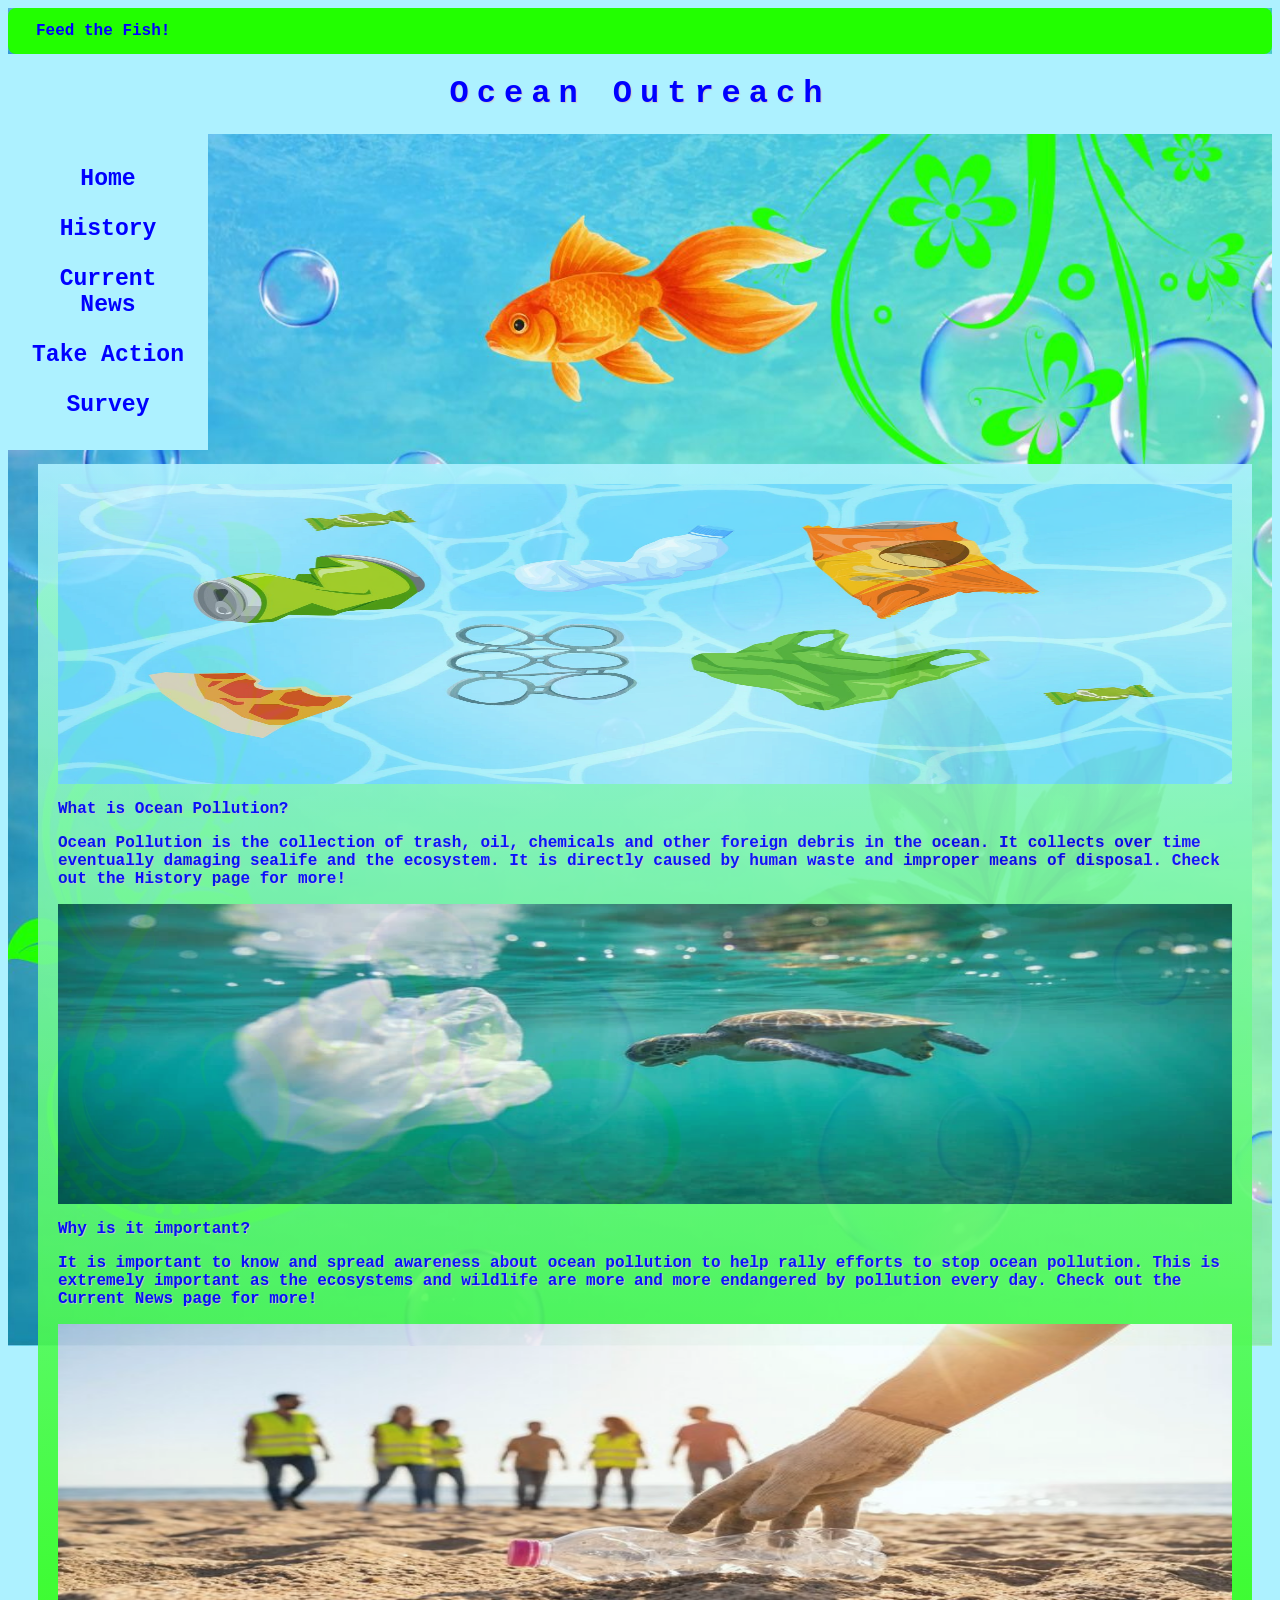
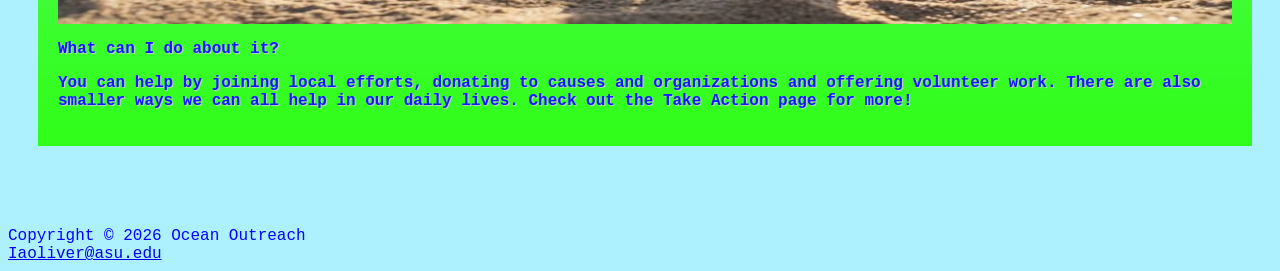
<file: index.html>
<!DOCTYPE html>
<html lang="en">
<head>
  <link rel="stylesheet" href="Ocean.css">
    <title>Ocean Outreach</title>
    <meta charset="UTF-8">
    <meta name="Viewport" content="width=device-width, initial-scale=1.0">
</head>
<body>
<div id="wrapper">
    <input type="checkbox" id="confetti-toggle" hidden>
  <label for="confetti-toggle" class="btn">Feed the Fish!</label>

  <div class="confetti-container" aria-hidden="true">
    <div class="piece"></div><div class="piece"></div><div class="piece"></div>
    <div class="piece"></div><div class="piece"></div><div class="piece"></div>
    <div class="piece"></div><div class="piece"></div><div class="piece"></div>
    <div class="piece"></div><div class="piece"></div><div class="piece"></div>
    <div class="piece"></div><div class="piece"></div><div class="piece"></div>
    <div class="piece"></div><div class="piece"></div><div class="piece"></div>
    <div class="piece"></div><div class="piece"></div><div class="piece"></div>
    <div class="piece"></div><div class="piece"></div><div class="piece"></div>
    <div class="piece"></div><div class="piece"></div><div class="piece"></div>
    <div class="piece"></div><div class="piece"></div><div class="piece"></div>
  </div>
    <header>
         <h1><a href="index.html"> Ocean Outreach</a></h1>
        </header>
        <div class="page-layout">
        <nav class="sidebar">
          <ul>
           <li><a href="index.html">Home</a></li>
           <li><a href="History.html">History</a></li>
           <li><a href="Currentnews.html">Current News</a></li>
           <li> <a href="TakeAction.html">Take Action</a></li>
           <li><a href="Survey.html">Survey</a></li>
          </ul>
        </nav>
        <h2>
    <main class="column-container">
     <div class="column"> 
            <div class="image1" id="image1"></div>
            <p> What is Ocean Pollution?</p>
            <p> Ocean Pollution is the collection of trash, oil, chemicals and other foreign debris in the ocean. It collects over time eventually damaging sealife and the ecosystem. It is directly caused by human waste and improper means of disposal. Check out the History page for more!</p>
        <div class="image2" id="image2"></div>
            <p> Why is it important?</p>
        <p> It is important to know and spread awareness about ocean pollution to help rally efforts to stop ocean pollution. This is extremely important as the ecosystems and wildlife are more and more endangered by pollution every day. Check out the Current News page for more! </p>
        <div class="image3" id="image3"></div>
        <p> What can I do about it?</p>
        <p> You can help by joining local efforts, donating to causes and organizations and offering volunteer work. There are also smaller ways we can all help in our daily lives. Check out the Take Action page for more!</p></div>
       </h2>
        </div> 
    </main>
    <footer class="footer"></footer>
         Copyright &copy; 2026 Ocean Outreach<br>
        <a href="mailto:Iaoliver@asu.edu">Iaoliver@asu.edu</a>
    </footer>
</div>
</body>
</html>
</file>
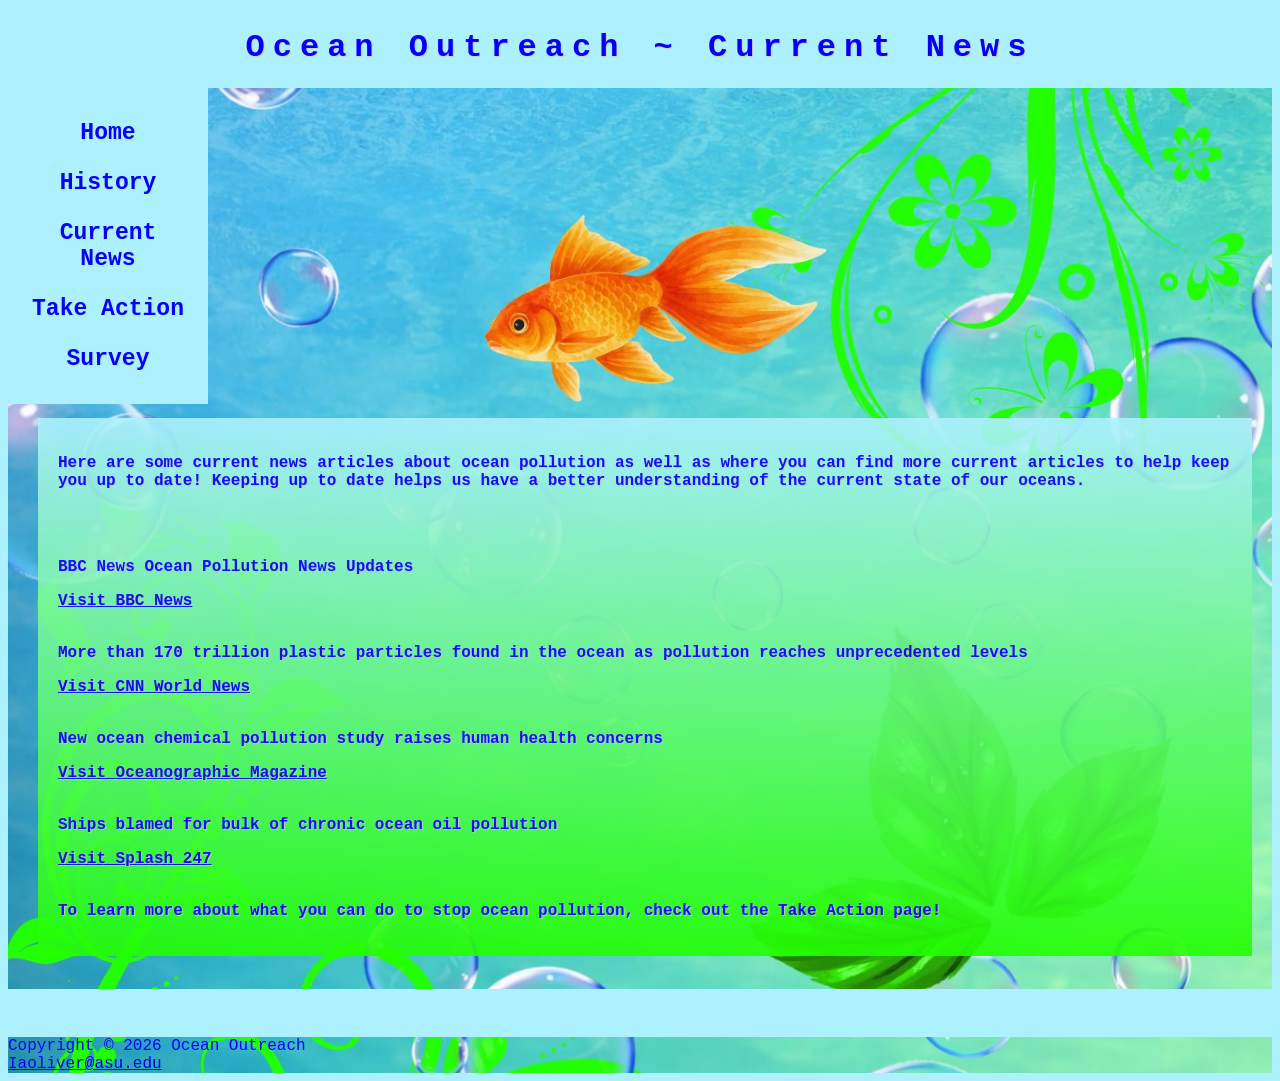
<file: Currentnews.html>
<!DOCTYPE html>
<html lang="en">
<head>
  <link rel="stylesheet" href="Ocean.css">
    <title>Ocean Outreach</title>
    <meta charset="UTF-8">
    <meta name="Viewport" content="width=device-width, initial-scale=1.0">
</head>
<body>
<div id="wrapper">
    <header>
         <h1><a href="index.html"> Ocean Outreach ~ Current News</a></h1>
        </header>
        <div class="page-layout">
        <nav class="sidebar">
          <ul>
           <li><a href="index.html">Home</a></li>
           <li><a href="History.html">History</a></li>
           <li><a href="Currentnews.html">Current News</a></li>
           <li> <a href="TakeAction.html">Take Action</a></li>
           <li><a href="Survey.html">Survey</a></li>
          </ul>
        </nav>
        <h2>
    <main class="column-container">
     <div class="column"> 
        <p> Here are some current news articles about ocean pollution as well as where you can find more current articles to help keep you up to date! Keeping up to date helps us have a better understanding of the current state of our oceans.</p>
        <br>
        <br>
        <p> BBC News Ocean Pollution News Updates</p>
            <a href="https://www.bbc.com/news/topics/cnegp3jvj32t" title="Go to BBC News">Visit BBC News</a>
<br>
<br>
            <p> More than 170 trillion plastic particles found in the ocean as pollution reaches unprecedented levels</p>
            <a href="https://www.cnn.com/2023/03/08/world/ocean-plastic-pollution-climate-intl" title="Go to CNN World News">Visit CNN World News</a>
<br>
<br>
            <p> New ocean chemical pollution study raises human health concerns</p>
            <a href="https://oceanographicmagazine.com/news/new-ocean-chemical-pollution-study-raises-human-health-concerns/" title="Go to Oceanographic Magazine">Visit Oceanographic Magazine</a>
<br>
<br>
            <p> Ships blamed for bulk of chronic ocean oil pollution</p>
            <a href="https://splash247.com/ships-blamed-for-bulk-of-chronic-ocean-oil-pollution/" title="Go to Splash 247">Visit Splash 247</a>
<br>

            <br>
            <p> To learn more about what you can do to stop ocean pollution, check out the Take Action page!</p></div>
       </h2>
        </div> 
    </main>
    <footer class="footer"></footer>
         Copyright &copy; 2026 Ocean Outreach<br>
        <a href="mailto:Iaoliver@asu.edu">Iaoliver@asu.edu</a>
    </footer>
</div>
</body>
</html>
</file>
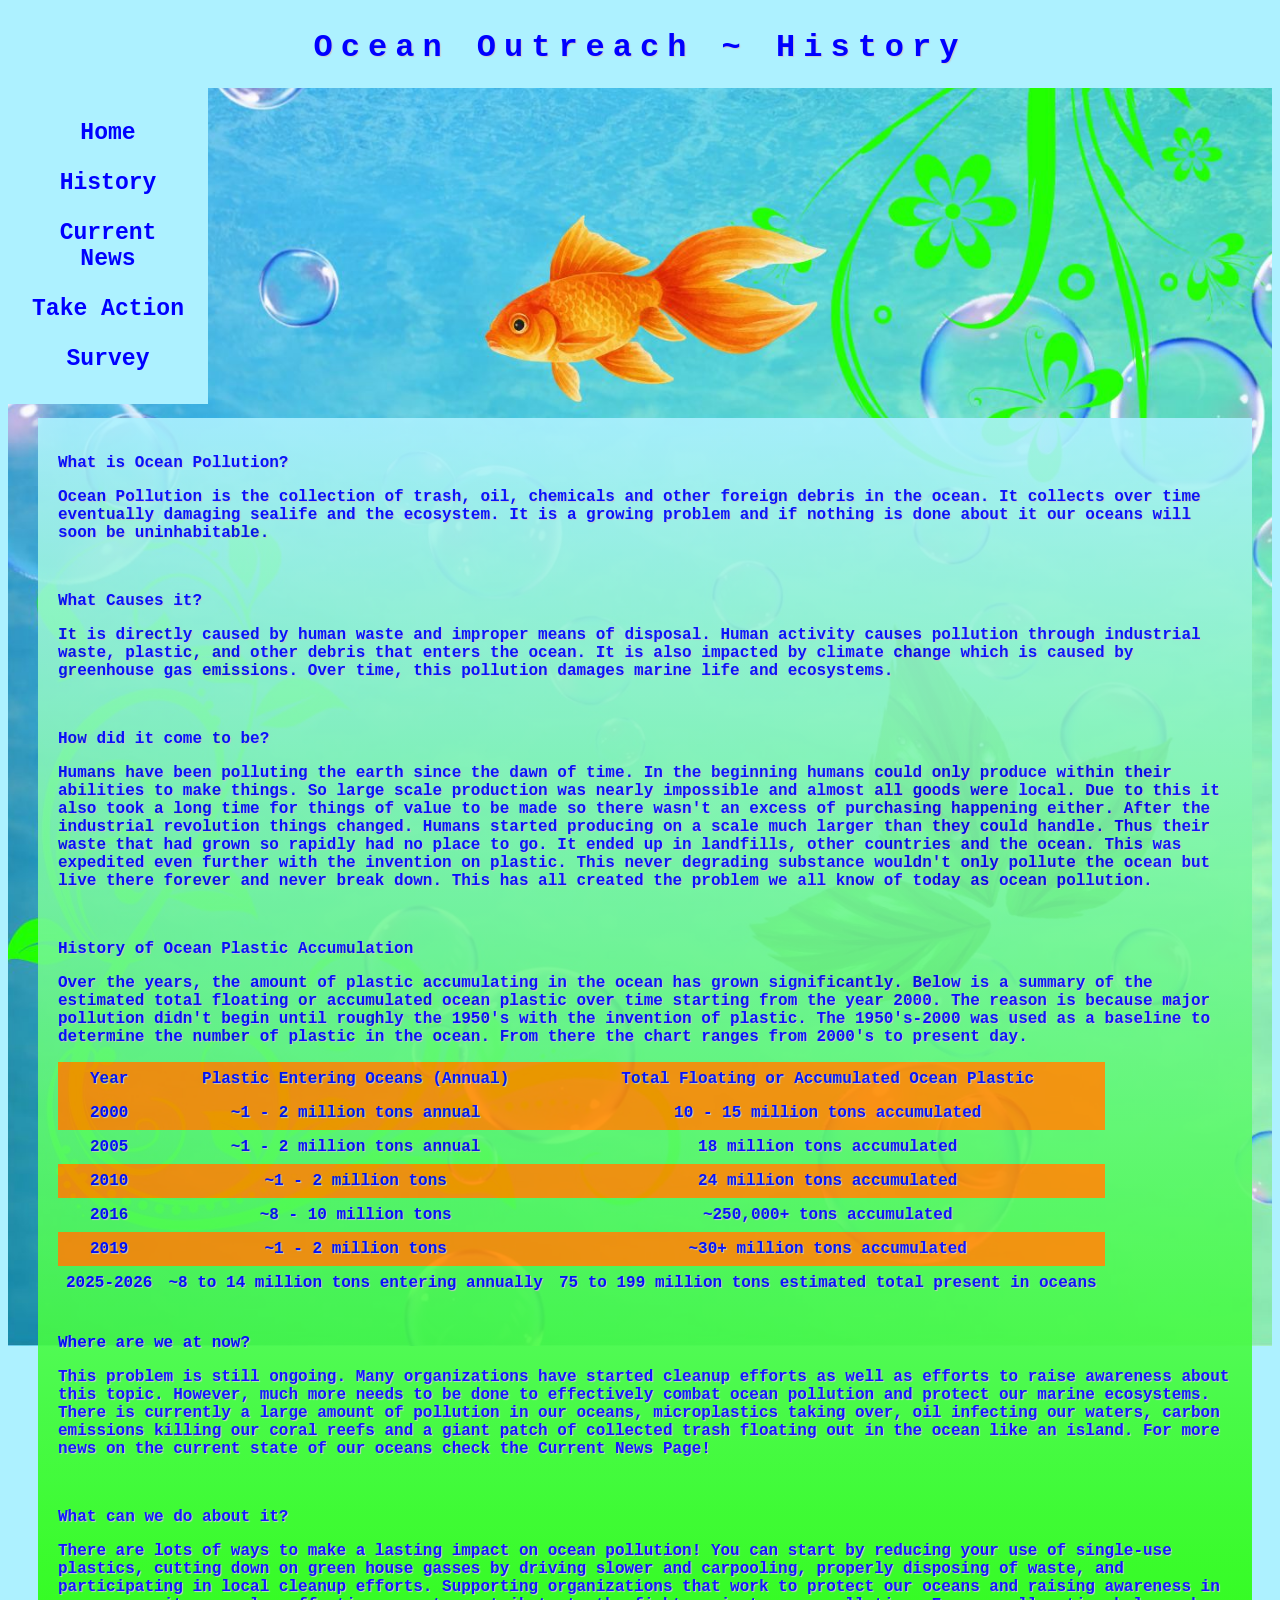
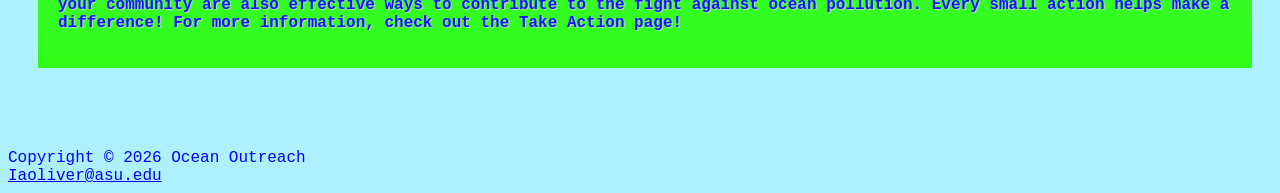
<file: History.html>
<!DOCTYPE html>
<html lang="en">
<head>
  <link rel="stylesheet" href="Ocean.css">
    <title>Ocean Outreach</title>
    <meta charset="UTF-8">
    <meta name="Viewport" content="width=device-width, initial-scale=1.0">
</head>
<body>
<div id="wrapper">
    <header>
         <h1><a href="index.html"> Ocean Outreach ~ History</a></h1>
        </header>
        <div class="page-layout">
        <nav class="sidebar">
          <ul>
           <li><a href="index.html">Home</a></li>
           <li><a href="History.html">History</a></li>
           <li><a href="Currentnews.html">Current News</a></li>
           <li> <a href="TakeAction.html">Take Action</a></li>
           <li><a href="Survey.html">Survey</a></li>
          </ul>
        </nav>
        <h2>
    <main class="column-container">
     <div class="column"> 
            <p> What is Ocean Pollution?</p>
             <p> Ocean Pollution is the collection of trash, oil, chemicals and other foreign debris in the ocean. It collects over time eventually damaging sealife and the ecosystem. It is a growing problem and if nothing is done about it our oceans will soon be uninhabitable.</p>
             <br>
             <p> What Causes it?</p>
             <p>  It is directly caused by human waste and improper means of disposal. Human activity causes pollution through industrial waste, plastic, and other debris that enters the ocean. It is also impacted by climate change which is caused by greenhouse gas emissions. Over time, this pollution damages marine life and ecosystems.</p>
             <br>
             <p> How did it come to be?</p>
             <p> Humans have been polluting the earth since the dawn of time. In the beginning humans could only produce within their abilities to make things. So large scale production was nearly impossible and almost all goods were local. Due to this it also took a long time for things of value to be made so there wasn't an excess of purchasing happening either. After the industrial revolution things changed. Humans started producing on a scale much larger than they could handle. Thus their waste that had grown so rapidly had no place to go. It ended up in landfills, other countries and the ocean. This was expedited even further with the invention on plastic. This never degrading substance wouldn't only pollute the ocean but live there forever and never break down. This has all created the problem we all know of today as ocean pollution. </p>
                    <br>
             <h3>History of Ocean Plastic Accumulation</h3>
        <p>Over the years, the amount of plastic accumulating in the ocean has grown significantly. Below is a summary of the estimated total floating or accumulated ocean plastic over time starting from the year 2000. The reason is because major pollution didn't begin until roughly the 1950's with the invention of plastic. The 1950's-2000 was used as a baseline to determine the number of plastic in the ocean. From there the chart ranges from 2000's to present day.</p>
   <table>
    <thead>
        <tr>
            <th class="Year">Year</th>
            <th class="Plastic Entering Oceans (Annual)">Plastic Entering Oceans (Annual) </th>
            <th class="Amount of plastic entering the ocean">Total Floating or Accumulated Ocean Plastic</th>
        </tr>
    </thead>
    <tbody>
        <tr>
            <th class="Year">2000</th>
            <th class="Plastic Entering Oceans (Annual)">~1 - 2 million tons annual</th>
            <th class="Amount of plastic entering the ocean">10 - 15 million tons accumulated</th>
        </tr>
        <tr>
            <th class="Year">2005</th>
            <th class="Plastic Entering Oceans (Annual)">~1 - 2 million tons annual</th>
            <th class="Amount of plastic entering the ocean">18 million tons accumulated</th>
        </tr>
        <tr>
            <th class="Year">2010</th>
            <th class="Plastic Entering Oceans (Annual)">~1 - 2 million tons</th>
            <th class="Amount of plastic entering the ocean">24 million tons accumulated</th>
        </tr>
        <tr>
            <th class="Year">2016</th>
            <th class="Plastic Entering Oceans (Annual)">~8 - 10 million tons</th>
            <th class="Amount of plastic entering the ocean">~250,000+ tons accumulated</th>
        </tr>
        <tr>
            <th class="Year">2019</th>
            <th class="Plastic Entering Oceans (Annual)">~1 - 2 million tons</th>
            <th class="Amount of plastic entering the ocean">~30+ million tons accumulated</th>
        </tr>
         <tr>
            <th class="Year">2025-2026</th>
            <th class="Plastic Entering Oceans (Annual)">~8 to 14 million tons entering annually</th>
            <th class="Amount of plastic entering the ocean">75 to 199 million tons estimated total present in oceans </th>
        </tr>
    </tbody>
   </table>
   <br>
             <p> Where are we at now?</p>
             <p> This problem is still ongoing. Many organizations have started cleanup efforts as well as efforts to raise awareness about this topic. However, much more needs to be done to effectively combat ocean pollution and protect our marine ecosystems. There is currently a large amount of pollution in our oceans, microplastics taking over, oil infecting our waters, carbon emissions killing our coral reefs and a giant patch of collected trash floating out in the ocean like an island. For more news on the current state of our oceans check the Current News Page!</p>
            <br> 
             <p> What can we do about it?</p>
             <p> There are lots of ways to make a lasting impact on ocean pollution! You can start by reducing your use of single-use plastics, cutting down on green house gasses by driving slower and carpooling, properly disposing of waste, and participating in local cleanup efforts. Supporting organizations that work to protect our oceans and raising awareness in your community are also effective ways to contribute to the fight against ocean pollution. Every small action helps make a difference! For more information, check out the Take Action page!</p></div>
    </h2>
        </div> 
    </main>
    <footer class="footer"></footer>
         Copyright &copy; 2026 Ocean Outreach<br>
        <a href="mailto:Iaoliver@asu.edu">Iaoliver@asu.edu</a>
    </footer>
</div>
</body>
</html>
</file>
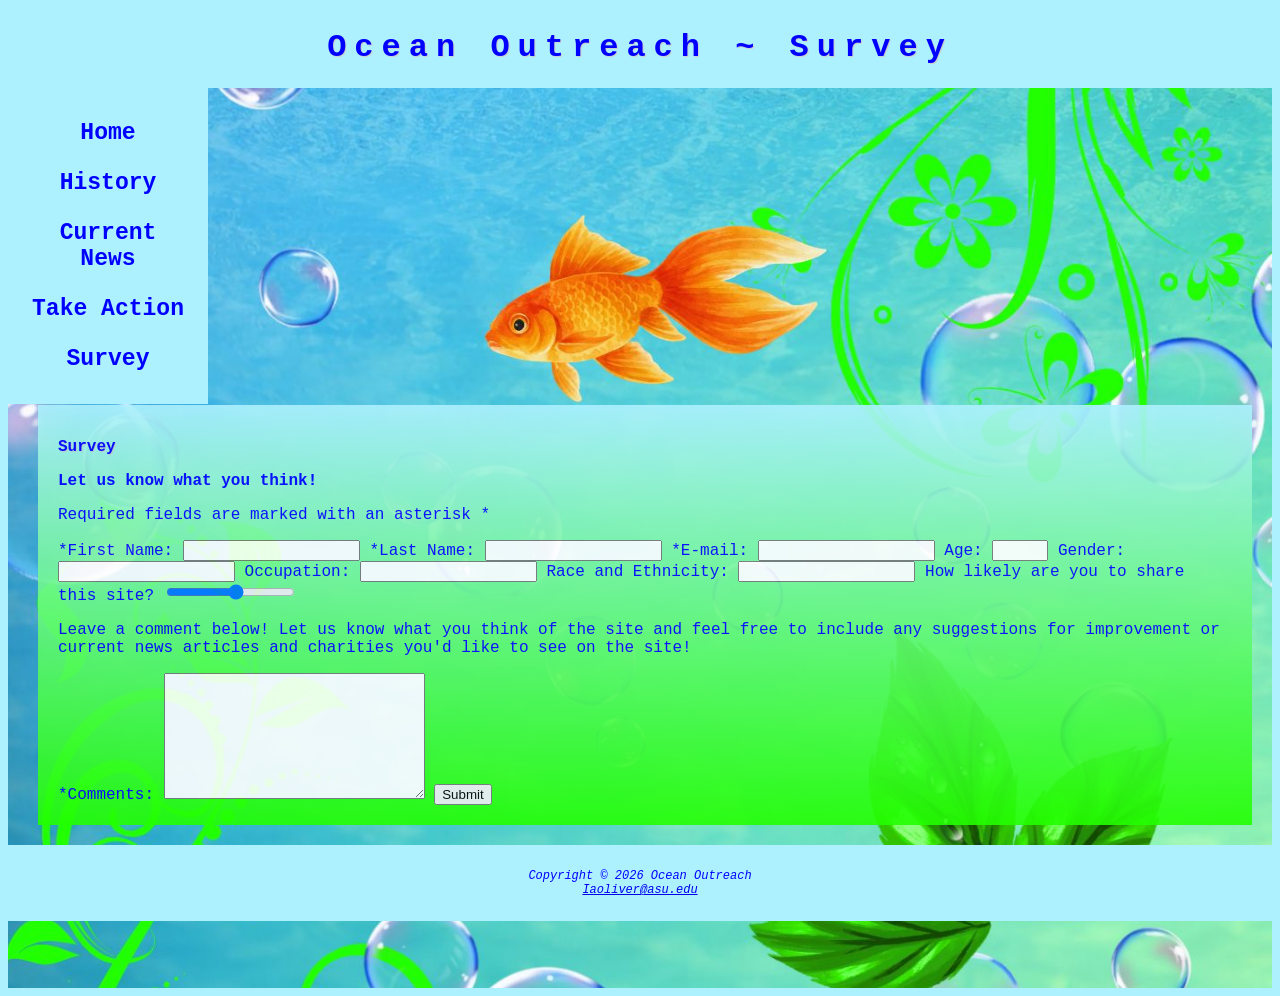
<file: Survey.html>
<!DOCTYPE html>
<html lang="en">
<head>
  <link rel="stylesheet" href="Ocean.css">
    <title>Ocean Outreach</title>
    <meta charset="UTF-8">
    <meta name="Viewport" content="width=device-width, initial-scale=1.0">
</head>
<body>
<div id="wrapper">
    <header>
         <h1><a href="index.html"> Ocean Outreach ~ Survey</a></h1>
        </header>
        <div class="page-layout">
        <nav class="sidebar">
          <ul>
           <li><a href="index.html">Home</a></li>
           <li><a href="History.html">History</a></li>
           <li><a href="Currentnews.html">Current News</a></li>
           <li> <a href="TakeAction.html">Take Action</a></li>
           <li><a href="Survey.html">Survey</a></li>
          </ul>
        </nav>
     
     <main class="column-container">
        <div class="column">
        <h2>Survey</h2>
        <h3>Let us know what you think!</h3>
        <p>Required fields are marked with an asterisk *</p>
        <form action="#" method="post">
            <label for="myFName">
                *First Name:
            </label>
            <input type="text" name="myFName" id="myFName" required="Required">

            <label for="myLName">
                *Last Name:
            </label>
            <input type="text" name="myLName" id="myLName" required="Required">

            <label for="email">
                *E-mail:
            </label>
            <input type="email" name="email" id="email" required="Required">

            <label for="Age">
                Age:
            </label>
            <input type="number" name="Age" id="Age" min="1" max="120">

             <label for="Gender">
                Gender:
            </label>
            <input type="text" name="Gender" id="Gender">

             <label for="Occupation">
                Occupation:
            </label>
            <input type="text" name="Occupation" id="Occupation">

            <label for="RaceandEthnicity">
                Race and Ethnicity:
            </label>
            <input type="text" name="RaceandEthnicity" id="RaceandEthnicity">

            <label for="Howlikelytoshare">
                How likely are you to share this site?
            </label>
            <input type="range" name="Howlikelytoshare" id="Howlikelytoshare" min="1" max="10">

            <p>Leave a comment below! Let us know what you think of the site and feel free to include any suggestions for improvement or current news articles and charities you'd like to see on the site!</p>
            <label for="myComments">
                *Comments:
            </label>
            <textarea name="myComments" id="myComments" rows="8" cols="30"></textarea>

            <input value="Submit" type="Submit" name="Submit" id="Submit">
        </form>
        </div>
    </main>
    <footer>
         Copyright &copy; 2026 Ocean Outreach<br>
        <a href="mailto:Iaoliver@asu.edu">Iaoliver@asu.edu</a>
    </footer>
</div>
</body>
</html>
</file>
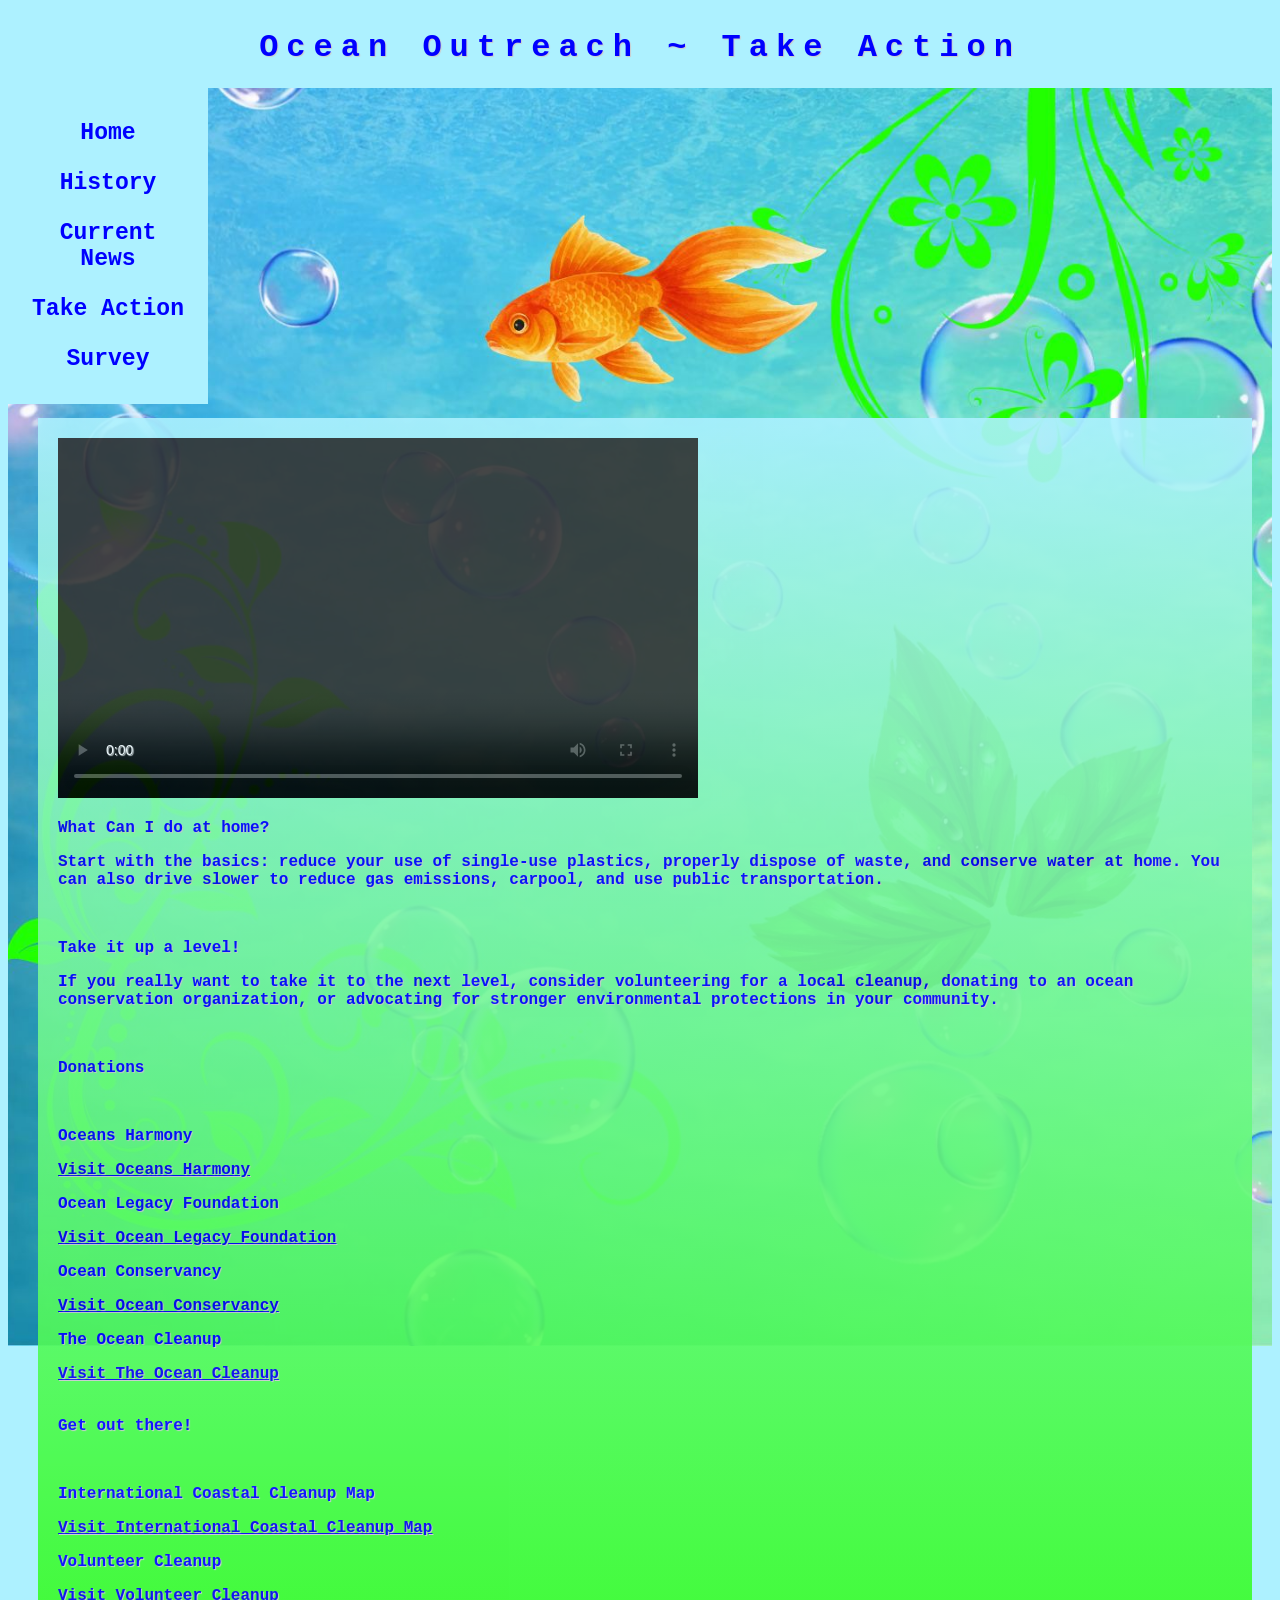
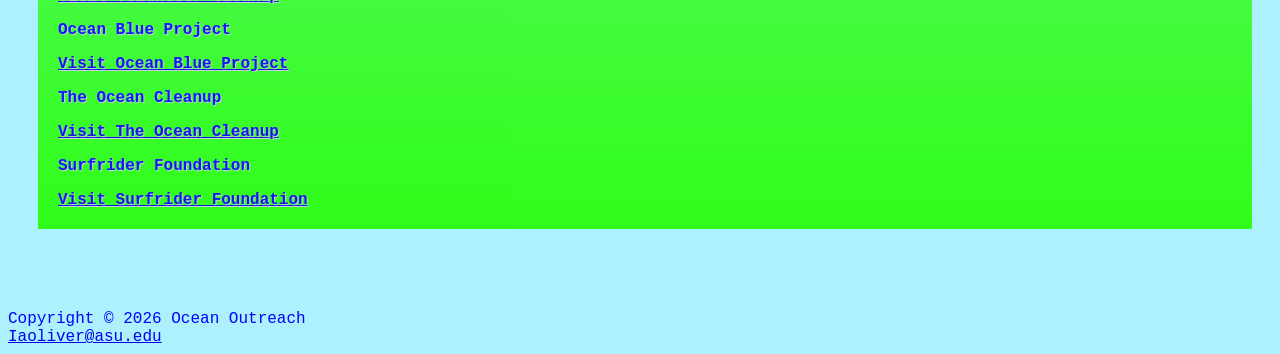
<file: TakeAction.html>
<!DOCTYPE html>
<html lang="en">
<head>
  <link rel="stylesheet" href="Ocean.css">
    <title>Ocean Outreach</title>
    <meta charset="UTF-8">
    <meta name="Viewport" content="width=device-width, initial-scale=1.0">
</head>
<body>
<div id="wrapper">
    <header>
         <h1><a href="index.html"> Ocean Outreach ~ Take Action</a></h1>
        </header>
        <div class="page-layout">
        <nav class="sidebar">
          <ul>
           <li><a href="index.html">Home</a></li>
           <li><a href="History.html">History</a></li>
           <li><a href="Currentnews.html">Current News</a></li>
           <li> <a href="TakeAction.html">Take Action</a></li>
           <li><a href="Survey.html">Survey</a></li>
          </ul>
        </nav>
        <h2>
    <main class="column-container">
     <div class="column"> 
        <video width="640" height="360" controls>
  <source src="Ocean Pollution is plaging our seas.mp4" type="video/mp4">
</video>
             <p><b>What Can I do at home?</b></p>
             <p> Start with the basics: reduce your use of single-use plastics, properly dispose of waste, and conserve water at home. You can also drive slower to reduce gas emissions, carpool, and use public transportation.</p>
             <br>
             <p><b>Take it up a level!</b></p>
             <p> If you really want to take it to the next level, consider volunteering for a local cleanup, donating to an ocean conservation organization, or advocating for stronger environmental protections in your community.</p>
            <br>
             <p><b>Donations</b></p>
             <br>
            <p> Oceans Harmony</p>
            <a href="https://oceansharmony.org/save-ocean/?gad_source=1&gad_campaignid=18696994537&gbraid=0AAAAAojow-aGDVLT-CGwDWXS58kuRgPSx&gclid=Cj0KCQiAzeXXBhCGARIsADO5-zGmIZqnTcyJXaOaFHoWUxTMTSWkV14e_-85RPMbaeSfp_Ri_f83AEcaAmDYEALw_wcB" title="Go to Oceans Harmony">Visit Oceans Harmony</a>
             <p> Ocean Legacy Foundation</p>
            <a href="https://oceanlegacy.ca/give/?gad_source=1&gad_campaignid=24219785932&gbraid=0AAAAACTTvSMHL79OV3XCFiClfBiGAEw3H&gclid=Cj0KCQiAzeXXBhCGARIsADO5-zGVMgJTb1hU3XhohoQUB2Ai-paYPWD2CrBYcUz8af6REQDf8dM0EjsaAmh1EALw_wcB" title="Go to Ocean Legacy Foundation">Visit Ocean Legacy Foundation</a>
            <p> Ocean Conservancy</p>
            <a href="https://donate.oceanconservancy.org/page/179884/donate/1?ea.tracking.id=26IPEDBGXX&en_og_source=GoogleGrant&utm_source=GoogleGrant&utm_medium=paidsearch&utm_campaign=CK-OC-149-DD-PMAX-GR-PMAX-CON-US-ALL-18p-PMAX-149-PMAX-Ad2&gad_source=1&gad_campaignid=23840303754&gbraid=0AAAAACOf2eSlgX-NIzUBTKMC9nSTyCvpG&gclid=Cj0KCQiAzeXXBhCGARIsADO5-zGQehxdGmnOGXtrHDfqGeNkbzuN4x6RRBAZLe6iUMKA2SZcCET4PboaAhDUEALw_wcB" title="Go to Ocean Conservancy">Visit Ocean Conservancy</a>
            <p> The Ocean Cleanup</p>
            <a href="https://theoceancleanup.com/donate/" title="Go to The Ocean Cleanup">Visit The Ocean Cleanup</a>
         <br>
            <br>
            <p><b>Get out there!</b></p>
            <br>
         <p> International Coastal Cleanup Map</p>
            <a href="https://oceanconservancy.org/work/plastics/cleanups-icc/map/" title="Go to International Coastal Cleanup Map">Visit International Coastal Cleanup Map</a>
        <p> Volunteer Cleanup</p>
            <a href="https://volunteercleanup.org/" title="Go to Volunteer Cleanup">Visit Volunteer Cleanup</a>
        <p> Ocean Blue Project</p>
            <a href="https://www.google.com/search?q=how+to+find+ocean+cleanup+organizations+near+you&oq=how+to+find+ocean+cleanup+organizations+near+you&gs_lcrp=EgZjaHJvbWUyBggAEEUYOTIHCAEQIRigATIHCAIQIRigATIHCAMQIRigATIHCAQQIRigATIHCAUQIRiSAzIHCAYQIRiSAzIHCAcQIRiSAzIHCAgQIRiSAzIHCAkQIRiSA9IBCTEwNjQ4ajBqN6gCALACAA&sourceid=chrome&source=chrome.ob&ie=UTF-8" title="Go to Ocean Blue Project">Visit Ocean Blue Project</a>
        <p> The Ocean Cleanup</p>
            <a href="https://theoceancleanup.com/volunteer/" title="Go to The Ocean Cleanup">Visit The Ocean Cleanup</a>
        <p> Surfrider Foundation</p>
            <a href="https://www.surfrider.org/pages/beach-cleanup-activist-guide" title="Go to Surfrider Foundation">Visit Surfrider Foundation</a>
        </div>
    </h2>
        </div> 
    </main>
    <footer class="footer"></footer>
         Copyright &copy; 2026 Ocean Outreach<br>
        <a href="mailto:Iaoliver@asu.edu">Iaoliver@asu.edu</a>
    </footer>
</div>
</body>
</html>
</file>
<file: Ocean.css>
* { box-sizing: border-box; }

body {
background-color: #adf1ff;
color: #0000ff;
font-family: "Courier New", Courier, monospace;
}

#wrapper {
margin: auto;
background-color: #adf1ff;
background-image:url("yo.jpg");
background-size: cover;
background-repeat: no-repeat;
background-position: center;
background-attachment: fixed;
display: flex;
flex-direction: column;
}

Header {
background-color: #adf1ff;
color: #0000ff;
text-align: center;
}

header a {
    text-decoration: none;
    color: #0000ff;
    font-family: "Courier New", Courier, monospace;
    letter-spacing: .25em;
    text-align: center;
 text-shadow: 1px 1px 1px #CCCCCC;
}

h1 span{
    background-color: #adf1ff;
    display: block;
    height: 120px;
    width: 100%;
    align-items: center;
    background-repeat: no-repeat;
    background-position: center;
    text-decoration: none;
    color: #0000ff;
    font-family: "Courier New", Courier, monospace;
    letter-spacing: .25em;
    text-align: center;
 text-shadow: 1px 1px 1px #CCCCCC;
}

.page-layout {
  display: flex;
  flex-direction: column;
  min-height: 100vh;
}

/* Style for the left vertical navigation */
.sidebar {
  width: 200px;
  background-color: #adf1ff;
  padding: 20px 0;
}

.sidebar ul {
  list-style-type: none; 
  margin: 0;
  padding: 0;
  display: flex;
  flex-direction: column; 
}

.sidebar li a {
  display: block;
  color: #adf1ff;
  padding: 12px 20px;
  text-decoration: none; 
  transition: background-color 0.2s;
}

.content {
  flex-grow: 1;
  padding: 20px;
}

nav {
    padding: 0;
    font-weight: bold;
    font-size: 120%;
    text-align: center;
}

nav a {
    text-decoration: none;
}

nav a:link {
    color: #0000ff;
}

nav a:visited {
    color: #ff8c00;
}

nav a:hover {
    color: #22ff00;
}

nav ul {
    flex-direction: column; 
    list-style-type: none;
    margin: 0;
    padding-left: 0;
    font-size: 1.2em;
    text-decoration: none;
}


.column {          
  background-image: linear-gradient(#adf1ff, #22ff00);
  opacity: .9;
  padding: 20px;
}


nav li{
border-bottom: 1px solid #0000ff;
}

main {
    padding: 1px 20px 20px 30px;
    display: block;
    overflow: auto;
    background-image: linear-gradient(#ffffff #adf1ff)
}

main ul {
list-style-type: none;
list-style-image: url(marker.gif);
}

h2 {
color: #0000ff;
 font-family: "Courier New", Courier, monospace;
 text-shadow: 1px 1px 1px #CCCCCC;
 font-size: medium;
}

h3 {
font-family: "Courier New", Courier, monospace;
color: #0000ff;
font-size: medium;
}

dt {
color: #0000ff;
}

footer {
    background-color: #adf1ff;
    padding: 2em;
    font-family: "Courier New", Courier, monospace;
    font-size: 75%;
    font-style: italic;
    text-align: center;
}

.resort {
color: #0000ff;
font-weight: bold;
}

#contact {
    font-size: 90%;
}

#image1 {
    height: 300px;
    background-image:url("trash (11 x 8.5 in).jpg");
    background-size: 100% 100%;
    background-repeat: no-repeat;
}

#image2 {
    height: 300px;
    background-image:url("image2.jpeg");
    background-size: 100% 100%;
    background-repeat: no-repeat;
}

#image3 {
    height: 300px;
    background-image:url("image3.jpg");
    background-size: 100% 100%;
    background-repeat: no-repeat;
}

table{
    border: 2px #adf1ff;
    border-collapse: collapse;
}

td, th{
    padding: .5em;
    border: 2px #adf1ff;
}

td{
    text-align: center;
}

.text{
    text-align: left;
}

tr:nth-of-type(odd) {
    background-color: #ff8c00;
}

.btn {
  padding: 14px 28px;
  font-size: 16px;
  font-weight: 600;
  background: #22ff00;
  color: #0000ff;
  border-radius: 8px;
  cursor: pointer;
  user-select: none;
  transition: transform 0.15s ease, background 0.15s ease;
}

.btn:hover {
  background: #ff8c00;
}

.btn:active {
  transform: scale(0.96);
}

.confetti-container {
  position: fixed;
  inset: 0;
  pointer-events: none;
  overflow: hidden;
}

.piece {
  position: absolute;
  top: -20px;
  width: 10px;
  height: 10px;
  opacity: 0;
  --fall-duration: 3s;
}

/* Trigger animation when checked */
#confetti-toggle:checked ~ .confetti-container .piece {
  animation: fall var(--fall-duration) cubic-bezier(0.25, 0.46, 0.45, 0.94) forwards;
}

/* Color variations */
.piece:nth-child(5n+1) { background: #ff8c00; }
.piece:nth-child(5n+2) { background: #ff8c00; }
.piece:nth-child(5n+3) { background: #ff8c00; }
.piece:nth-child(5n+4) { background: #ff8c00; }
.piece:nth-child(5n+5) { background: #ff8c00; }

/* Shape variations */
.piece:nth-child(3n+1) { width: 8px; height: 14px; }
.piece:nth-child(3n+2) { width: 10px; height: 10px; border-radius: 50%; }
.piece:nth-child(3n+3) { width: 12px; height: 7px; }

/* Individual positions, delays, and speeds */
.piece:nth-child(1)  { left: 3%;  animation-delay: 0.05s; --fall-duration: 2.8s; }
.piece:nth-child(2)  { left: 7%;  animation-delay: 0.35s; --fall-duration: 3.4s; }
.piece:nth-child(3)  { left: 11%; animation-delay: 0.12s; --fall-duration: 2.5s; }
.piece:nth-child(4)  { left: 15%; animation-delay: 0.55s; --fall-duration: 3.1s; }
.piece:nth-child(5)  { left: 19%; animation-delay: 0.20s; --fall-duration: 3.7s; }
.piece:nth-child(6)  { left: 23%; animation-delay: 0.42s; --fall-duration: 2.9s; }
.piece:nth-child(7)  { left: 27%; animation-delay: 0.08s; --fall-duration: 3.3s; }
.piece:nth-child(8)  { left: 31%; animation-delay: 0.62s; --fall-duration: 2.6s; }
.piece:nth-child(9)  { left: 35%; animation-delay: 0.28s; --fall-duration: 3.5s; }
.piece:nth-child(10) { left: 39%; animation-delay: 0.15s; --fall-duration: 2.7s; }
.piece:nth-child(11) { left: 42%; animation-delay: 0.48s; --fall-duration: 3.2s; }
.piece:nth-child(12) { left: 46%; animation-delay: 0.02s; --fall-duration: 3.6s; }
.piece:nth-child(13) { left: 49%; animation-delay: 0.31s; --fall-duration: 2.4s; }
.piece:nth-child(14) { left: 53%; animation-delay: 0.58s; --fall-duration: 3.0s; }
.piece:nth-child(15) { left: 56%; animation-delay: 0.18s; --fall-duration: 3.8s; }
.piece:nth-child(16) { left: 60%; animation-delay: 0.44s; --fall-duration: 2.8s; }
.piece:nth-child(17) { left: 63%; animation-delay: 0.11s; --fall-duration: 3.3s; }
.piece:nth-child(18) { left: 67%; animation-delay: 0.65s; --fall-duration: 2.6s; }
.piece:nth-child(19) { left: 70%; animation-delay: 0.24s; --fall-duration: 3.4s; }
.piece:nth-child(20) { left: 74%; animation-delay: 0.39s; --fall-duration: 2.9s; }
.piece:nth-child(21) { left: 77%; animation-delay: 0.07s; --fall-duration: 3.7s; }
.piece:nth-child(22) { left: 80%; animation-delay: 0.51s; --fall-duration: 2.5s; }
.piece:nth-child(23) { left: 83%; animation-delay: 0.16s; --fall-duration: 3.1s; }
.piece:nth-child(24) { left: 86%; animation-delay: 0.33s; --fall-duration: 3.5s; }
.piece:nth-child(25) { left: 89%; animation-delay: 0.60s; --fall-duration: 2.7s; }
.piece:nth-child(26) { left: 92%; animation-delay: 0.22s; --fall-duration: 3.2s; }
.piece:nth-child(27) { left: 95%; animation-delay: 0.45s; --fall-duration: 2.8s; }
.piece:nth-child(28) { left: 13%; animation-delay: 0.70s; --fall-duration: 3.6s; }
.piece:nth-child(29) { left: 51%; animation-delay: 0.68s; --fall-duration: 2.9s; }
.piece:nth-child(30) { left: 84%; animation-delay: 0.73s; --fall-duration: 3.3s; }

@keyframes fall {
  0% {
    opacity: 1;
    transform: translate3d(0, 0, 0) rotateX(0deg) rotateY(0deg);
  }
  50% {
    opacity: 1;
    transform: translate3d(25px, 50vh, 0) rotateX(360deg) rotateY(180deg);
  }
  100% {
    opacity: 0;
    transform: translate3d(-15px, 105vh, 0) rotateX(720deg) rotateY(360deg);
  }
}

@media (min-width:600px) {
    nav ul{
        display: flex;
        flex-wrap: nowrap;
        justify-content: space-around;
    }
    nav li{
        border-bottom: none;
    }
    section{
        margin: 0 2em;
        flex: 1;
    }
    .flow{
        display: flex;
        flex-direction: row;
    }
}

@media (min-width:1024) {
    #wrapper{
        margin: auto;
        width: 80%;
        border: 1px solid #002171;
        box-shadow: 3px 3px 3px #002171;
    }
    nav{
        text-align: left;
        padding-left: 1em;
    }
    @supports (display: grid){
        nav ul{
            flex-direction: column;

        }
        
        header{Grid-area: header;}
        nav{Grid-area: nav;}
        .hero{grid-area: hero;}
        main{grid-area: main;}
        footer{grid-area: footer;}
        #wrapper{
            display: grid;
            grid-template: 
                            "header header" 100 px
                            "nav hero" auto
                            "nav main" auto
                            "nav footer" 50px / 180px 1fr;
        }
    }
}
</file>
